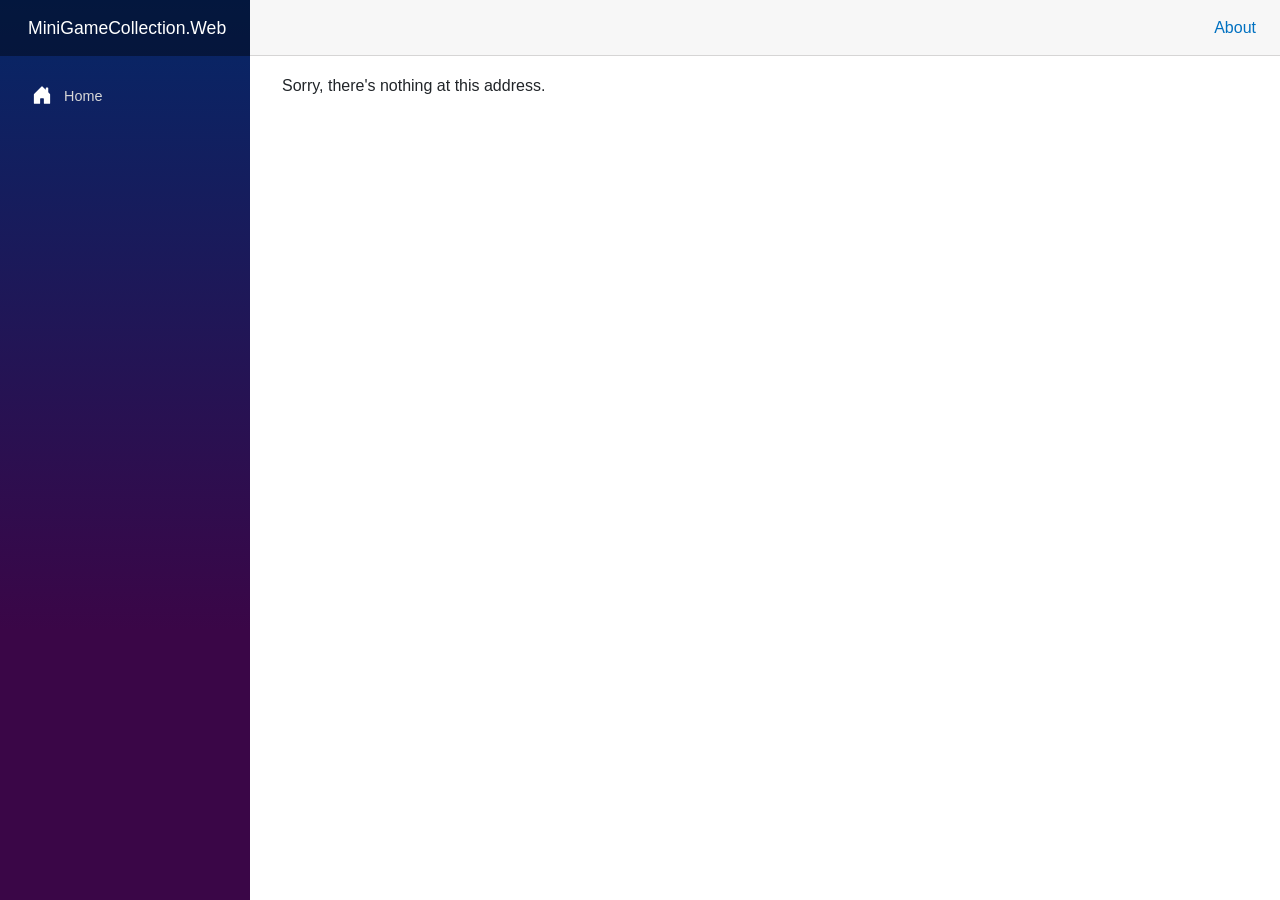
<file: index.html>
<!DOCTYPE html>
<html lang="en">

<head>
    <meta charset="utf-8" />
    <meta name="viewport" content="width=device-width, initial-scale=1.0" />
    <title>MiniGameCollection.Web</title>
    <base href="/" />
    <link rel="stylesheet" href="css/bootstrap/bootstrap.min.css" />
    <link rel="stylesheet" href="css/app.css" />
    <link rel="stylesheet" href="css/game-grid.css" />
    <link rel="stylesheet" href="css/games.css" />
    <link rel="icon" type="image/png" href="favicon.png" />
    <link href="MiniGameCollection.Web.styles.css" rel="stylesheet" />
</head>

<body>
    <div id="app">
        <svg class="loading-progress">
            <circle r="40%" cx="50%" cy="50%" />
            <circle r="40%" cx="50%" cy="50%" />
        </svg>
        <div class="loading-progress-text"></div>
    </div>

    <div id="blazor-error-ui">
        An unhandled error has occurred.
        <a href="" class="reload">Reload</a>
        <a class="dismiss">🗙</a>
    </div>
    <script src="_framework/blazor.webassembly.js"></script>
    <script>
        // Handle SPA redirect from 404.html
        const redirectPath = sessionStorage.getItem('blazor-spa-redirect');
        if (redirectPath) {
            sessionStorage.removeItem('blazor-spa-redirect');
            // Navigate to the correct route after Blazor loads
            window.addEventListener('load', function() {
                history.replaceState(null, '', redirectPath);
            });
        }
    </script>
</body>

</html>
</file>
<file: css/app.css>
html, body {
    font-family: 'Helvetica Neue', Helvetica, Arial, sans-serif;
}

h1:focus {
    outline: none;
}

/* Game Grid Styles */
.game-grid {
    display: grid;
    grid-template-columns: repeat(auto-fill, minmax(250px, 1fr));
    gap: 1.5rem;
    padding: 1rem;
    max-width: 1200px;
    margin: 0 auto;
}

.game-card {
    background: linear-gradient(135deg, #667eea 0%, #764ba2 100%);
    border-radius: 12px;
    padding: 1.5rem;
    cursor: pointer;
    transition: transform 0.2s, box-shadow 0.2s;
    color: white;
    text-align: center;
}

.game-card:hover {
    transform: translateY(-4px);
    box-shadow: 0 8px 24px rgba(0, 0, 0, 0.2);
}

.game-card-icon {
    font-size: 3rem;
    margin-bottom: 0.5rem;
}

.game-card h3 {
    margin: 0.5rem 0;
    font-size: 1.25rem;
}

.game-card p {
    margin: 0;
    font-size: 0.9rem;
    opacity: 0.9;
}

@media (max-width: 768px) {
    .game-grid {
        grid-template-columns: repeat(auto-fill, minmax(150px, 1fr));
        gap: 1rem;
    }
    
    .game-card-icon {
        font-size: 2rem;
    }
    
    .game-card h3 {
        font-size: 1rem;
    }
    
    .game-card p {
        font-size: 0.8rem;
    }
}

a, .btn-link {
    color: #0071c1;
}

.btn-primary {
    color: #fff;
    background-color: #1b6ec2;
    border-color: #1861ac;
}

.btn:focus, .btn:active:focus, .btn-link.nav-link:focus, .form-control:focus, .form-check-input:focus {
  box-shadow: 0 0 0 0.1rem white, 0 0 0 0.25rem #258cfb;
}

.content {
    padding-top: 1.1rem;
}

.valid.modified:not([type=checkbox]) {
    outline: 1px solid #26b050;
}

.invalid {
    outline: 1px solid red;
}

.validation-message {
    color: red;
}

#blazor-error-ui {
    background: lightyellow;
    bottom: 0;
    box-shadow: 0 -1px 2px rgba(0, 0, 0, 0.2);
    display: none;
    left: 0;
    padding: 0.6rem 1.25rem 0.7rem 1.25rem;
    position: fixed;
    width: 100%;
    z-index: 1000;
}

    #blazor-error-ui .dismiss {
        cursor: pointer;
        position: absolute;
        right: 0.75rem;
        top: 0.5rem;
    }

.blazor-error-boundary {
    background: url([data-uri]) no-repeat 1rem/1.8rem, #b32121;
    padding: 1rem 1rem 1rem 3.7rem;
    color: white;
}

    .blazor-error-boundary::after {
        content: "An error has occurred."
    }

.loading-progress {
    position: relative;
    display: block;
    width: 8rem;
    height: 8rem;
    margin: 20vh auto 1rem auto;
}

    .loading-progress circle {
        fill: none;
        stroke: #e0e0e0;
        stroke-width: 0.6rem;
        transform-origin: 50% 50%;
        transform: rotate(-90deg);
    }

        .loading-progress circle:last-child {
            stroke: #1b6ec2;
            stroke-dasharray: calc(3.141 * var(--blazor-load-percentage, 0%) * 0.8), 500%;
            transition: stroke-dasharray 0.05s ease-in-out;
        }

.loading-progress-text {
    position: absolute;
    text-align: center;
    font-weight: bold;
    inset: calc(20vh + 3.25rem) 0 auto 0.2rem;
}

    .loading-progress-text:after {
        content: var(--blazor-load-percentage-text, "Loading");
    }

code {
    color: #c02d76;
}
</file>
<file: css/game-grid.css>
/* Game Grid - FHD 기준, HD 최소 */
.game-grid {
    display: grid;
    grid-template-columns: repeat(auto-fit, minmax(320px, 1fr));
    gap: 2rem;
    padding: 2rem;
    max-width: 1400px;
    margin: 0 auto;
    min-height: calc(100vh - 200px);
    align-content: start;
}

.game-card {
    background: linear-gradient(135deg, #667eea 0%, #764ba2 100%);
    border-radius: 16px;
    padding: 2.5rem;
    cursor: pointer;
    transition: transform 0.2s, box-shadow 0.2s;
    color: white;
    text-align: center;
    min-height: 220px;
    display: flex;
    flex-direction: column;
    justify-content: center;
    align-items: center;
}

.game-card:hover {
    transform: translateY(-8px);
    box-shadow: 0 12px 32px rgba(0, 0, 0, 0.25);
}

.game-card-icon {
    font-size: 5rem;
    margin-bottom: 1rem;
}

.game-card h3 {
    margin: 0.75rem 0;
    font-size: 1.75rem;
    font-weight: 600;
}

.game-card p {
    margin: 0;
    font-size: 1.1rem;
    opacity: 0.9;
    line-height: 1.5;
}

/* HD 최소 크기 */
@media (max-width: 1280px) {
    .game-grid {
        grid-template-columns: repeat(auto-fit, minmax(280px, 1fr));
        gap: 1.5rem;
        padding: 1.5rem;
    }
    
    .game-card-icon {
        font-size: 4rem;
    }
    
    .game-card h3 {
        font-size: 1.5rem;
    }
    
    .game-card p {
        font-size: 1rem;
    }
}

/* 모바일 */
@media (max-width: 768px) {
    .game-grid {
        grid-template-columns: 1fr;
        gap: 1rem;
        padding: 1rem;
    }
    
    .game-card {
        min-height: 180px;
        padding: 1.5rem;
    }
    
    .game-card-icon {
        font-size: 3rem;
    }
}
</file>
<file: css/games.css>
/* ========================================
   Mini Game Collection - Game Styles
   ======================================== */

/* Game Container */
.game-container {
    max-width: 1400px;
    margin: 0 auto;
    padding: 2rem;
    min-height: calc(100vh - 150px);
}

.game-info {
    display: flex;
    gap: 2rem;
    justify-content: center;
    margin-bottom: 1.5rem;
    font-size: 1.25rem;
    font-weight: 600;
    align-items: center;
    flex-wrap: wrap;
    width: fit-content;
    max-width: 100%;
    margin-left: auto;
    margin-right: auto;
}

.game-info > span {
    min-width: 80px;
    text-align: center;
}

.game-info .hint {
    font-size: 0.85rem;
    font-weight: 400;
    color: #888;
}

.game-controls {
    display: flex;
    gap: 0.75rem;
    justify-content: center;
    margin-top: 1.5rem;
}

.game-controls .btn {
    padding: 0.875rem 2rem;
    font-size: 1.1rem;
    font-weight: 600;
    border-radius: 8px;
}

.game-message {
    text-align: center;
    margin-top: 1.5rem;
    padding: 1rem;
    background: #f0f0f0;
    border-radius: 12px;
    font-weight: bold;
    font-size: 1.1rem;
}

/* ========================================
   Pattern Memory Styles
   ======================================== */
.pattern-grid {
    display: grid;
    grid-template-columns: repeat(3, 1fr);
    grid-template-rows: repeat(3, 1fr);
    gap: 1.5rem;
    max-width: 480px;
    margin: 2.5rem auto;
    aspect-ratio: 1 / 1;
}

.pattern-tile {
    width: 100%;
    aspect-ratio: 1 / 1;
    border: 4px solid #667eea;
    border-radius: 12px;
    background: white;
    cursor: pointer;
    transition: all 0.3s ease;
    box-shadow: 0 4px 8px rgba(0, 0, 0, 0.1);
}

.pattern-tile:hover:not(:disabled) {
    background: #f0f4ff;
    transform: scale(1.05);
    box-shadow: 0 8px 16px rgba(0, 0, 0, 0.15);
}

.pattern-tile.highlighted {
    background: linear-gradient(135deg, #667eea 0%, #764ba2 100%);
    border-color: #764ba2;
    box-shadow: 0 0 20px rgba(102, 126, 234, 0.5);
}

.pattern-tile:disabled {
    cursor: not-allowed;
    opacity: 0.6;
}

/* ========================================
   Sudoku Styles - Compact (0.5x)
   ======================================== */
.sudoku-board {
    display: flex;
    flex-direction: column;
    align-items: center;
    gap: 0;
    margin: 1.5rem auto;
    max-width: 550px;
    border: 4px solid #333;
    background: white;
    box-shadow: 0 4px 16px rgba(0, 0, 0, 0.2);
}

.sudoku-row {
    display: flex;
}

.sudoku-cell {
    width: 60px;
    height: 60px;
    display: flex;
    align-items: center;
    justify-content: center;
    border: 1px solid #ddd;
    cursor: pointer;
    font-size: 2rem;
    font-weight: 700;
    transition: background 0.2s;
    position: relative;
}

.sudoku-cell:hover:not(.fixed) {
    background: #f0f4ff;
}

.sudoku-cell.fixed {
    background: #f9f9f9;
    color: #333;
    cursor: default;
}

.sudoku-cell:not(.fixed) {
    background: #fff;
    color: #667eea;
}

.sudoku-cell.selected {
    background: #ffe066 !important;
}

.sudoku-cell.border-bottom {
    border-bottom: 3px solid #333;
}

.sudoku-cell.border-right {
    border-right: 3px solid #333;
}

/* Notes grid inside cell */
.notes-grid {
    display: grid;
    grid-template-columns: repeat(3, 1fr);
    grid-template-rows: repeat(3, 1fr);
    width: 100%;
    height: 100%;
    position: absolute;
    top: 0;
    left: 0;
    padding: 2px;
    box-sizing: border-box;
}

.note-num {
    display: flex;
    align-items: center;
    justify-content: center;
    font-size: 0.75rem;
    font-weight: 600;
    color: #999;
    visibility: hidden;
}

.note-num.visible {
    visibility: visible;
    color: #667eea;
}

.number-pad {
    display: flex;
    gap: 0.5rem;
    justify-content: center;
    flex-wrap: wrap;
    max-width: 450px;
    margin: 1rem auto;
}

.number-btn {
    width: 40px;
    height: 40px;
    font-size: 1.1rem;
    font-weight: 700;
    border: 2px solid #ccc;
    border-radius: 6px;
    background: white;
    cursor: pointer;
    transition: all 0.2s;
}

.number-btn:hover {
    background: #f0f4ff;
    border-color: #667eea;
    transform: translateY(-2px);
    box-shadow: 0 2px 8px rgba(0, 0, 0, 0.15);
}

.number-btn-clear {
    background: #fff3cd;
    border-color: #ffc107;
    width: 60px;
}

.number-btn-clear:hover {
    background: #ffe066;
}

/* Mode Toggle */
.mode-toggle {
    display: flex;
    justify-content: center;
    margin: 1rem auto;
}

.mode-btn {
    padding: 0.5rem 1.5rem;
    font-size: 0.85rem;
    font-weight: 700;
    border: 2px solid #ccc;
    border-radius: 6px;
    background: white;
    cursor: pointer;
    transition: all 0.2s;
}

.mode-btn:hover {
    border-color: #667eea;
}

.mode-btn.active {
    background: linear-gradient(135deg, #667eea 0%, #764ba2 100%);
    color: white;
    border-color: #764ba2;
}

.mode-indicator {
    font-size: 0.75rem;
    padding: 0.25rem 0.6rem;
    border-radius: 4px;
    background: #e8f5e9;
    color: #2e7d32;
    font-weight: 600;
}

.mode-indicator.note-mode {
    background: #fff3e0;
    color: #e65100;
}

/* Difficulty Selector */
.difficulty-selector {
    display: flex;
    gap: 0.5rem;
    justify-content: center;
    align-items: center;
    margin: 1rem auto;
    flex-wrap: wrap;
}

.difficulty-selector span {
    font-weight: 600;
    font-size: 1rem;
    margin-right: 0.5rem;
}

.diff-btn {
    padding: 0.5rem 1.25rem;
    border: 2px solid #ccc;
    border-radius: 8px;
    background: white;
    cursor: pointer;
    font-size: 0.9rem;
    font-weight: 600;
    transition: all 0.2s;
}

.diff-btn:hover {
    border-color: #667eea;
    background: #f0f4ff;
}

.diff-btn.active {
    background: linear-gradient(135deg, #667eea 0%, #764ba2 100%);
    color: white;
    border-color: #764ba2;
}

.diff-btn[data-value="1"].active { background: linear-gradient(135deg, #4CAF50, #66BB6A); border-color: #4CAF50; }
.diff-btn[data-value="2"].active { background: linear-gradient(135deg, #FF9800, #FFB74D); border-color: #FF9800; }
.diff-btn[data-value="3"].active { background: linear-gradient(135deg, #F44336, #EF5350); border-color: #F44336; }
.diff-btn[data-value="4"].active { background: linear-gradient(135deg, #9C27B0, #BA68C8); border-color: #9C27B0; }

/* ========================================
   Minesweeper Styles
   ======================================== */
.minesweeper-scroll-wrapper {
    max-height: 70vh;
    overflow: auto;
    display: flex;
    justify-content: center;
    margin: 1rem auto;
    border: 4px solid #888;
    background: #ccc;
    padding: 4px;
}

.minesweeper-board {
    display: flex;
    flex-direction: column;
    align-items: center;
}

.minesweeper-row {
    display: flex;
}

.minesweeper-cell {
    width: 40px;
    height: 40px;
    border: 3px outset #fff;
    display: flex;
    align-items: center;
    justify-content: center;
    cursor: pointer;
    font-size: 1.25rem;
    font-weight: 700;
    background: #ccc;
    transition: all 0.1s;
}

.minesweeper-cell:hover:not(.revealed) {
    background: #ddd;
}

.minesweeper-cell.revealed {
    border: 1px solid #888;
    background: #ddd;
    cursor: default;
}

.minesweeper-cell.flagged {
    background: #ccc;
}

.minesweeper-cell.clicked {
    animation: cellClick 0.15s ease-out;
}

.minesweeper-cell.mine-revealed {
    background: #ff4444 !important;
    border-color: #cc0000;
}

@keyframes cellClick {
    0% { transform: scale(1); }
    50% { transform: scale(0.9); background: #bbb; }
    100% { transform: scale(1); }
}

.game-message.game-over {
    background: #ffe0e0;
    color: #cc0000;
    font-size: 1.5rem;
    animation: shake 0.5s ease-out;
}

@keyframes shake {
    0%, 100% { transform: translateX(0); }
    25% { transform: translateX(-5px); }
    75% { transform: translateX(5px); }
}

.count-1 { color: #0000ff; }
.count-2 { color: #008000; }
.count-3 { color: #ff0000; }
.count-4 { color: #000080; }
.count-5 { color: #800000; }
.count-6 { color: #008080; }
.count-7 { color: #000000; }
.count-8 { color: #808080; }

/* ========================================
   Gomoku Styles
   ======================================== */
.gomoku-board {
    display: flex;
    flex-direction: column;
    align-items: center;
    margin: 1.5rem auto;
    background: linear-gradient(135deg, #dcb35c 0%, #c9a24d 100%);
    padding: 20px;
    border-radius: 8px;
    box-shadow: 0 4px 12px rgba(0, 0, 0, 0.3);
    width: fit-content;
    min-width: fit-content;
}

.gomoku-row {
    display: flex;
}

.gomoku-cell {
    width: 36px;
    height: 36px;
    display: flex;
    align-items: center;
    justify-content: center;
    cursor: pointer;
    position: relative;
    flex-shrink: 0;
}

/* Grid lines - centered on cell borders */
.gomoku-cell::before {
    content: '';
    position: absolute;
    width: 100%;
    height: 1px;
    background: rgba(0, 0, 0, 0.5);
    top: 50%;
    left: 0;
}

.gomoku-cell::after {
    content: '';
    position: absolute;
    height: 100%;
    width: 1px;
    background: rgba(0, 0, 0, 0.5);
    left: 50%;
    top: 0;
}

/* Edge cells - hide outer grid lines */
.gomoku-row:first-child .gomoku-cell::after {
    top: 50%;
    height: 50%;
}

.gomoku-row:last-child .gomoku-cell::after {
    height: 50%;
}

.gomoku-cell:first-child::before {
    left: 50%;
    width: 50%;
}

.gomoku-cell:last-child::before {
    width: 50%;
}

.stone {
    width: 30px;
    height: 30px;
    border-radius: 50%;
    z-index: 1;
    box-shadow: 2px 2px 4px rgba(0, 0, 0, 0.4);
    transition: transform 0.1s ease;
}

.stone:hover {
    transform: scale(1.05);
}

.stone-black {
    background: radial-gradient(circle at 30% 30%, #666, #000);
}

.stone-white {
    background: radial-gradient(circle at 30% 30%, #fff, #ccc);
    border: 1px solid #999;
}

.gomoku-cell.last-move {
    background: rgba(0, 255, 0, 0.3);
}

.gomoku-cell.last-move .stone {
    box-shadow: 0 0 8px rgba(0, 255, 0, 0.8);
}

/* Winner message for Gomoku */
.game-message.winner {
    background: linear-gradient(135deg, #667eea 0%, #764ba2 100%);
    color: white;
    font-size: 1.5rem;
    font-weight: 700;
    padding: 1.5rem;
    border-radius: 12px;
    text-align: center;
    margin: 1rem auto;
    max-width: 300px;
    animation: winnerPulse 1s ease-in-out infinite;
}

@keyframes winnerPulse {
    0%, 100% { transform: scale(1); }
    50% { transform: scale(1.02); }
}

/* AI Status */
.ai-status {
    color: #f0a000;
    font-weight: 600;
    animation: pulse 1s ease-in-out infinite;
}

@keyframes pulse {
    0%, 100% { opacity: 1; }
    50% { opacity: 0.5; }
}

/* Mode selector */
.mode-selector {
    display: flex;
    gap: 0.75rem;
    justify-content: center;
    align-items: center;
    margin: 1rem auto;
    flex-wrap: wrap;
}

.mode-selector span {
    font-weight: 600;
    color: #555;
}

.mode-btn {
    padding: 0.5rem 1.25rem;
    border: 2px solid #ccc;
    border-radius: 8px;
    background: white;
    cursor: pointer;
    font-size: 0.9rem;
    font-weight: 600;
    transition: all 0.2s;
}

.mode-btn:hover {
    border-color: #667eea;
    background: #f0f4ff;
}

.mode-btn.active {
    background: linear-gradient(135deg, #667eea 0%, #764ba2 100%);
    color: white;
    border-color: #764ba2;
}

/* ========================================
   Chess Styles
   ======================================== */
.chess-board {
    display: flex;
    flex-direction: column;
    align-items: center;
    margin: 1.5rem auto;
    border: 4px solid #8b4513;
    border-radius: 4px;
    box-shadow: 0 4px 12px rgba(0, 0, 0, 0.3);
}

.chess-row {
    display: flex;
}

.chess-cell {
    width: 60px;
    height: 60px;
    display: flex;
    align-items: center;
    justify-content: center;
    cursor: pointer;
    font-size: 2.5rem;
    transition: background 0.2s;
}

.chess-cell:hover {
    box-shadow: inset 0 0 0 3px rgba(102, 126, 234, 0.5);
}

.chess-cell.light {
    background: #f0d9b5;
}

.chess-cell.dark {
    background: #b58863;
}

.chess-cell.selected {
    background: #7fc97f !important;
}

.chess-cell.last-move {
    background: #aaa23a !important;
}

.chess-cell.valid-move {
    position: relative;
}

.chess-cell.valid-move::before {
    content: '';
    position: absolute;
    width: 30%;
    height: 30%;
    background: rgba(102, 126, 234, 0.5);
    border-radius: 50%;
    top: 50%;
    left: 50%;
    transform: translate(-50%, -50%);
    z-index: 1;
}

.valid-move-dot {
    width: 30%;
    height: 30%;
    background: rgba(102, 126, 234, 0.5);
    border-radius: 50%;
}

.game-message.draw {
    background: #f0f0f0;
    color: #666;
    font-size: 1.5rem;
    font-weight: 700;
    padding: 1.5rem;
    border-radius: 12px;
    text-align: center;
    margin: 1rem auto;
    max-width: 300px;
}

.chess-piece {
    user-select: none;
    filter: drop-shadow(1px 1px 1px rgba(0, 0, 0, 0.3));
}

/* ========================================
   Tetris Styles
   ======================================== */
.tetris-layout {
    display: grid;
    grid-template-columns: 300px 180px;
    gap: 2rem;
    justify-content: center;
    align-items: start;
    margin: 1.5rem auto;
    width: fit-content;
}

.tetris-board {
    display: grid;
    grid-template-rows: repeat(20, 1fr);
    grid-template-columns: repeat(10, 1fr);
    border: 4px solid #333;
    background: #0a0a0a;
    width: 300px;
    height: 600px;
    box-shadow: 0 8px 24px rgba(0, 0, 0, 0.6), inset 0 0 60px rgba(0, 0, 0, 0.3);
    box-sizing: border-box;
}

.tetris-row {
    display: contents;
}

.tetris-cell {
    border: 1px solid rgba(40, 40, 40, 0.2);
    box-sizing: border-box;
}

/* Empty cells - grid pattern */
.tetris-cell.empty {
    border: 1px solid rgba(40, 40, 40, 0.25);
}

/* Current piece colors - no border by default */
.piece-1 { background: #00f0f0; }
.piece-2 { background: #f0f000; }
.piece-3 { background: #a000f0; }
.piece-4 { background: #00f000; }
.piece-5 { background: #f00000; }
.piece-6 { background: #0000f0; }
.piece-7 { background: #f0a000; }

/* Edge borders for current piece */
.piece-1.edge-left { border-left: 2px solid #00a0a0; }
.piece-1.edge-right { border-right: 2px solid #00a0a0; }
.piece-1.edge-top { border-top: 2px solid #00a0a0; }
.piece-1.edge-bottom { border-bottom: 2px solid #00a0a0; }

.piece-2.edge-left { border-left: 2px solid #a0a000; }
.piece-2.edge-right { border-right: 2px solid #a0a000; }
.piece-2.edge-top { border-top: 2px solid #a0a000; }
.piece-2.edge-bottom { border-bottom: 2px solid #a0a000; }

.piece-3.edge-left { border-left: 2px solid #6000a0; }
.piece-3.edge-right { border-right: 2px solid #6000a0; }
.piece-3.edge-top { border-top: 2px solid #6000a0; }
.piece-3.edge-bottom { border-bottom: 2px solid #6000a0; }

.piece-4.edge-left { border-left: 2px solid #00a000; }
.piece-4.edge-right { border-right: 2px solid #00a000; }
.piece-4.edge-top { border-top: 2px solid #00a000; }
.piece-4.edge-bottom { border-bottom: 2px solid #00a000; }

.piece-5.edge-left { border-left: 2px solid #a00000; }
.piece-5.edge-right { border-right: 2px solid #a00000; }
.piece-5.edge-top { border-top: 2px solid #a00000; }
.piece-5.edge-bottom { border-bottom: 2px solid #a00000; }

.piece-6.edge-left { border-left: 2px solid #0000a0; }
.piece-6.edge-right { border-right: 2px solid #0000a0; }
.piece-6.edge-top { border-top: 2px solid #0000a0; }
.piece-6.edge-bottom { border-bottom: 2px solid #0000a0; }

.piece-7.edge-left { border-left: 2px solid #a06000; }
.piece-7.edge-right { border-right: 2px solid #a06000; }
.piece-7.edge-top { border-top: 2px solid #a06000; }
.piece-7.edge-bottom { border-bottom: 2px solid #a06000; }

/* Current piece glow effect */
.current-piece {
    box-shadow: 0 0 6px rgba(255, 255, 255, 0.3);
}
.ghost-piece {
    background: rgba(100, 100, 100, 0.15) !important;
}
.ghost-piece.ghost-edge-left { border-left: 2px solid rgba(100, 100, 100, 0.3); }
.ghost-piece.ghost-edge-right { border-right: 2px solid rgba(100, 100, 100, 0.3); }
.ghost-piece.ghost-edge-top { border-top: 2px solid rgba(100, 100, 100, 0.3); }
.ghost-piece.ghost-edge-bottom { border-bottom: 2px solid rgba(100, 100, 100, 0.3); }

/* Locked pieces - subtle inner glow instead of border */
.locked.piece-1 { box-shadow: inset 0 0 0 1px rgba(0, 160, 160, 0.4); }
.locked.piece-2 { box-shadow: inset 0 0 0 1px rgba(160, 160, 0, 0.4); }
.locked.piece-3 { box-shadow: inset 0 0 0 1px rgba(96, 0, 160, 0.4); }
.locked.piece-4 { box-shadow: inset 0 0 0 1px rgba(0, 160, 0, 0.4); }
.locked.piece-5 { box-shadow: inset 0 0 0 1px rgba(160, 0, 0, 0.4); }
.locked.piece-6 { box-shadow: inset 0 0 0 1px rgba(0, 0, 160, 0.4); }
.locked.piece-7 { box-shadow: inset 0 0 0 1px rgba(160, 96, 0, 0.4); }

.mini-board {
    display: flex;
    flex-direction: column;
    align-items: center;
    gap: 2px;
}

.mini-row {
    display: flex;
    gap: 2px;
}

.mini-cell {
    width: 20px;
    height: 20px;
    border: 1px solid #444;
}

.mini-cell.piece-1 { background: #00f0f0; border: 1px solid #00a0a0; }
.mini-cell.piece-2 { background: #f0f000; border: 1px solid #a0a000; }
.mini-cell.piece-3 { background: #a000f0; border: 1px solid #6000a0; }
.mini-cell.piece-4 { background: #00f000; border: 1px solid #00a000; }
.mini-cell.piece-5 { background: #f00000; border: 1px solid #a00000; }
.mini-cell.piece-6 { background: #0000f0; border: 1px solid #0000a0; }
.mini-cell.piece-7 { background: #f0a000; border: 1px solid #a06000; }

.tetris-sidebar {
    display: flex;
    flex-direction: column;
    gap: 1.5rem;
    width: 180px;
    min-width: 180px;
}

.next-piece {
    border: 3px solid #444;
    padding: 1rem;
    background: #0a0a0a;
    border-radius: 8px;
    box-shadow: 0 4px 12px rgba(0, 0, 0, 0.4);
    height: 170px;
    box-sizing: border-box;
}

.next-piece h3 {
    margin: 0 0 0.5rem 0;
    color: #aaa;
    font-size: 1rem;
    text-align: center;
}

.next-piece-display {
    width: 120px;
    height: 120px;
    background: #151515;
    display: flex;
    align-items: center;
    justify-content: center;
    border-radius: 4px;
    margin: 0 auto;
}

.tetris-stats {
    background: #0a0a0a;
    border: 3px solid #444;
    padding: 0.5rem 0.75rem;
    border-radius: 8px;
    box-shadow: 0 4px 12px rgba(0, 0, 0, 0.4);
    height: 100px;
    box-sizing: border-box;
    display: grid;
    grid-template-rows: repeat(3, 1fr);
    align-items: center;
}

.stat-row {
    display: flex;
    justify-content: space-between;
    align-items: center;
    width: 100%;
}

.stat-label {
    color: #888;
    font-size: 0.8rem;
    font-weight: 500;
}

.stat-value {
    color: #fff;
    font-size: 1.1rem;
    font-weight: 700;
    min-width: 60px;
    text-align: right;
}

.mobile-controls {
    display: none;
}

/* ========================================
   Responsive - HD
   ======================================== */
@media (max-width: 1280px) {
    .game-container {
        padding: 1.5rem;
    }
    
    .pattern-grid {
        max-width: 360px;
        gap: 1rem;
        margin: 2rem auto;
    }
    
    .sudoku-cell {
        width: 50px;
        height: 50px;
        font-size: 1.6rem;
    }
    
    .note-num {
        font-size: 0.65rem;
    }
    
    .chess-cell {
        width: 50px;
        height: 50px;
        font-size: 2rem;
    }
    
    .gomoku-cell {
        width: 30px;
        height: 30px;
        flex-shrink: 0;
    }
    
    .stone {
        width: 24px;
        height: 24px;
    }
    
    .gomoku-board {
        padding: 15px;
    }
    
    .minesweeper-cell {
        width: 35px;
        height: 35px;
    }
    
    .tetris-board {
        width: 250px;
        height: 500px;
    }
    
    .tetris-layout {
        grid-template-columns: 250px 150px;
        gap: 1.5rem;
    }
    
    .tetris-sidebar {
        width: 150px;
        min-width: 150px;
    }
    
    .tetris-sidebar .next-piece {
        height: 150px;
    }
    
    .tetris-sidebar .next-piece-display {
        width: 100px;
        height: 100px;
    }
    
    .tetris-sidebar .game-info {
        height: 100px;
    }
    
    .tetris-stats {
        height: 85px;
        padding: 0.4rem 0.5rem;
    }
    
    .stat-label {
        font-size: 0.7rem;
    }
    
    .stat-value {
        font-size: 0.95rem;
        min-width: 50px;
    }
    
    .mini-cell {
        width: 16px;
        height: 16px;
    }
    
    .game-info {
        font-size: 1.1rem;
    }
}

/* ========================================
   Responsive - Mobile
   ======================================== */
@media (max-width: 768px) {
    .pattern-grid {
        max-width: 300px;
        gap: 0.75rem;
    }
    
    .sudoku-cell {
        width: 36px;
        height: 36px;
        font-size: 1.2rem;
    }
    
    .note-num {
        font-size: 0.5rem;
    }
    
    .chess-cell {
        width: 40px;
        height: 40px;
        font-size: 1.5rem;
    }
    
    .gomoku-cell {
        width: 25px;
        height: 25px;
        flex-shrink: 0;
    }
    
    .stone {
        width: 20px;
        height: 20px;
    }
    
    .gomoku-board {
        padding: 10px;
    }
    
    .minesweeper-cell {
        width: 28px;
        height: 28px;
        font-size: 1rem;
    }
    
    .tetris-board {
        width: 200px;
        height: 400px;
    }
    
    .tetris-layout {
        grid-template-columns: 200px 130px;
        gap: 1rem;
        justify-items: center;
    }
    
    .tetris-sidebar {
        width: 130px;
        min-width: 130px;
        flex-direction: column;
    }
    
    .tetris-sidebar .next-piece {
        height: 130px;
        padding: 0.75rem;
    }
    
    .tetris-sidebar .next-piece-display {
        width: 80px;
        height: 80px;
    }
    
    .tetris-sidebar .game-info {
        height: 90px;
        padding: 0.75rem;
    }
    
    .tetris-stats {
        height: 80px;
        padding: 0.3rem 0.5rem;
    }
    
    .stat-row {
        gap: 0.25rem;
    }
    
    .stat-label {
        font-size: 0.65rem;
    }
    
    .stat-value {
        font-size: 0.8rem;
        min-width: 40px;
    }
    
    .mini-cell {
        width: 12px;
        height: 12px;
    }
    
    .mobile-controls {
        display: flex;
        gap: 0.5rem;
        justify-content: center;
        margin-top: 1rem;
    }
    
    .mobile-btn {
        width: 60px;
        height: 60px;
        font-size: 1.5rem;
        border: none;
        border-radius: 12px;
        background: linear-gradient(135deg, #667eea 0%, #764ba2 100%);
        color: white;
        cursor: pointer;
        box-shadow: 0 4px 8px rgba(0, 0, 0, 0.2);
    }
    
    .mobile-btn:active {
        transform: scale(0.95);
    }
}
</file>
<file: MiniGameCollection.Web.styles.css>
/* /Layout/MainLayout.razor.rz.scp.css */
.page[b-i8i1gsc7hz] {
    position: relative;
    display: flex;
    flex-direction: column;
}

main[b-i8i1gsc7hz] {
    flex: 1;
}

.sidebar[b-i8i1gsc7hz] {
    background-image: linear-gradient(180deg, rgb(5, 39, 103) 0%, #3a0647 70%);
}

.top-row[b-i8i1gsc7hz] {
    background-color: #f7f7f7;
    border-bottom: 1px solid #d6d5d5;
    justify-content: flex-end;
    height: 3.5rem;
    display: flex;
    align-items: center;
}

    .top-row[b-i8i1gsc7hz]  a, .top-row[b-i8i1gsc7hz]  .btn-link {
        white-space: nowrap;
        margin-left: 1.5rem;
        text-decoration: none;
    }

    .top-row[b-i8i1gsc7hz]  a:hover, .top-row[b-i8i1gsc7hz]  .btn-link:hover {
        text-decoration: underline;
    }

    .top-row[b-i8i1gsc7hz]  a:first-child {
        overflow: hidden;
        text-overflow: ellipsis;
    }

@media (max-width: 640.98px) {
    .top-row[b-i8i1gsc7hz] {
        justify-content: space-between;
    }

    .top-row[b-i8i1gsc7hz]  a, .top-row[b-i8i1gsc7hz]  .btn-link {
        margin-left: 0;
    }
}

@media (min-width: 641px) {
    .page[b-i8i1gsc7hz] {
        flex-direction: row;
    }

    .sidebar[b-i8i1gsc7hz] {
        width: 250px;
        height: 100vh;
        position: sticky;
        top: 0;
    }

    .top-row[b-i8i1gsc7hz] {
        position: sticky;
        top: 0;
        z-index: 1;
    }

    .top-row.auth[b-i8i1gsc7hz]  a:first-child {
        flex: 1;
        text-align: right;
        width: 0;
    }

    .top-row[b-i8i1gsc7hz], article[b-i8i1gsc7hz] {
        padding-left: 2rem !important;
        padding-right: 1.5rem !important;
    }
}
/* /Layout/NavMenu.razor.rz.scp.css */
.navbar-toggler[b-j0ymh97v2n] {
    background-color: rgba(255, 255, 255, 0.1);
}

.top-row[b-j0ymh97v2n] {
    height: 3.5rem;
    background-color: rgba(0,0,0,0.4);
}

.navbar-brand[b-j0ymh97v2n] {
    font-size: 1.1rem;
}

.bi[b-j0ymh97v2n] {
    display: inline-block;
    position: relative;
    width: 1.25rem;
    height: 1.25rem;
    margin-right: 0.75rem;
    top: -1px;
    background-size: cover;
}

.bi-house-door-fill-nav-menu[b-j0ymh97v2n] {
    background-image: url("data:image/svg+xml,%3Csvg xmlns='http://www.w3.org/2000/svg' width='16' height='16' fill='white' class='bi bi-house-door-fill' viewBox='0 0 16 16'%3E%3Cpath d='M6.5 14.5v-3.505c0-.245.25-.495.5-.495h2c.25 0 .5.25.5.5v3.5a.5.5 0 0 0 .5.5h4a.5.5 0 0 0 .5-.5v-7a.5.5 0 0 0-.146-.354L13 5.793V2.5a.5.5 0 0 0-.5-.5h-1a.5.5 0 0 0-.5.5v1.293L8.354 1.146a.5.5 0 0 0-.708 0l-6 6A.5.5 0 0 0 1.5 7.5v7a.5.5 0 0 0 .5.5h4a.5.5 0 0 0 .5-.5Z'/%3E%3C/svg%3E");
}

.bi-plus-square-fill-nav-menu[b-j0ymh97v2n] {
    background-image: url("data:image/svg+xml,%3Csvg xmlns='http://www.w3.org/2000/svg' width='16' height='16' fill='white' class='bi bi-plus-square-fill' viewBox='0 0 16 16'%3E%3Cpath d='M2 0a2 2 0 0 0-2 2v12a2 2 0 0 0 2 2h12a2 2 0 0 0 2-2V2a2 2 0 0 0-2-2H2zm6.5 4.5v3h3a.5.5 0 0 1 0 1h-3v3a.5.5 0 0 1-1 0v-3h-3a.5.5 0 0 1 0-1h3v-3a.5.5 0 0 1 1 0z'/%3E%3C/svg%3E");
}

.bi-list-nested-nav-menu[b-j0ymh97v2n] {
    background-image: url("data:image/svg+xml,%3Csvg xmlns='http://www.w3.org/2000/svg' width='16' height='16' fill='white' class='bi bi-list-nested' viewBox='0 0 16 16'%3E%3Cpath fill-rule='evenodd' d='M4.5 11.5A.5.5 0 0 1 5 11h10a.5.5 0 0 1 0 1H5a.5.5 0 0 1-.5-.5zm-2-4A.5.5 0 0 1 3 7h10a.5.5 0 0 1 0 1H3a.5.5 0 0 1-.5-.5zm-2-4A.5.5 0 0 1 1 3h10a.5.5 0 0 1 0 1H1a.5.5 0 0 1-.5-.5z'/%3E%3C/svg%3E");
}

.nav-item[b-j0ymh97v2n] {
    font-size: 0.9rem;
    padding-bottom: 0.5rem;
}

    .nav-item:first-of-type[b-j0ymh97v2n] {
        padding-top: 1rem;
    }

    .nav-item:last-of-type[b-j0ymh97v2n] {
        padding-bottom: 1rem;
    }

    .nav-item[b-j0ymh97v2n]  a {
        color: #d7d7d7;
        border-radius: 4px;
        height: 3rem;
        display: flex;
        align-items: center;
        line-height: 3rem;
    }

.nav-item[b-j0ymh97v2n]  a.active {
    background-color: rgba(255,255,255,0.37);
    color: white;
}

.nav-item[b-j0ymh97v2n]  a:hover {
    background-color: rgba(255,255,255,0.1);
    color: white;
}

@media (min-width: 641px) {
    .navbar-toggler[b-j0ymh97v2n] {
        display: none;
    }

    .collapse[b-j0ymh97v2n] {
        /* Never collapse the sidebar for wide screens */
        display: block;
    }
    
    .nav-scrollable[b-j0ymh97v2n] {
        /* Allow sidebar to scroll for tall menus */
        height: calc(100vh - 3.5rem);
        overflow-y: auto;
    }
}
</file>
<file: wwwroot/wwwroot/css/app.css>
html, body {
    font-family: 'Helvetica Neue', Helvetica, Arial, sans-serif;
}

h1:focus {
    outline: none;
}

/* Game Grid Styles */
.game-grid {
    display: grid;
    grid-template-columns: repeat(auto-fill, minmax(250px, 1fr));
    gap: 1.5rem;
    padding: 1rem;
    max-width: 1200px;
    margin: 0 auto;
}

.game-card {
    background: linear-gradient(135deg, #667eea 0%, #764ba2 100%);
    border-radius: 12px;
    padding: 1.5rem;
    cursor: pointer;
    transition: transform 0.2s, box-shadow 0.2s;
    color: white;
    text-align: center;
}

.game-card:hover {
    transform: translateY(-4px);
    box-shadow: 0 8px 24px rgba(0, 0, 0, 0.2);
}

.game-card-icon {
    font-size: 3rem;
    margin-bottom: 0.5rem;
}

.game-card h3 {
    margin: 0.5rem 0;
    font-size: 1.25rem;
}

.game-card p {
    margin: 0;
    font-size: 0.9rem;
    opacity: 0.9;
}

@media (max-width: 768px) {
    .game-grid {
        grid-template-columns: repeat(auto-fill, minmax(150px, 1fr));
        gap: 1rem;
    }
    
    .game-card-icon {
        font-size: 2rem;
    }
    
    .game-card h3 {
        font-size: 1rem;
    }
    
    .game-card p {
        font-size: 0.8rem;
    }
}

a, .btn-link {
    color: #0071c1;
}

.btn-primary {
    color: #fff;
    background-color: #1b6ec2;
    border-color: #1861ac;
}

.btn:focus, .btn:active:focus, .btn-link.nav-link:focus, .form-control:focus, .form-check-input:focus {
  box-shadow: 0 0 0 0.1rem white, 0 0 0 0.25rem #258cfb;
}

.content {
    padding-top: 1.1rem;
}

.valid.modified:not([type=checkbox]) {
    outline: 1px solid #26b050;
}

.invalid {
    outline: 1px solid red;
}

.validation-message {
    color: red;
}

#blazor-error-ui {
    background: lightyellow;
    bottom: 0;
    box-shadow: 0 -1px 2px rgba(0, 0, 0, 0.2);
    display: none;
    left: 0;
    padding: 0.6rem 1.25rem 0.7rem 1.25rem;
    position: fixed;
    width: 100%;
    z-index: 1000;
}

    #blazor-error-ui .dismiss {
        cursor: pointer;
        position: absolute;
        right: 0.75rem;
        top: 0.5rem;
    }

.blazor-error-boundary {
    background: url([data-uri]) no-repeat 1rem/1.8rem, #b32121;
    padding: 1rem 1rem 1rem 3.7rem;
    color: white;
}

    .blazor-error-boundary::after {
        content: "An error has occurred."
    }

.loading-progress {
    position: relative;
    display: block;
    width: 8rem;
    height: 8rem;
    margin: 20vh auto 1rem auto;
}

    .loading-progress circle {
        fill: none;
        stroke: #e0e0e0;
        stroke-width: 0.6rem;
        transform-origin: 50% 50%;
        transform: rotate(-90deg);
    }

        .loading-progress circle:last-child {
            stroke: #1b6ec2;
            stroke-dasharray: calc(3.141 * var(--blazor-load-percentage, 0%) * 0.8), 500%;
            transition: stroke-dasharray 0.05s ease-in-out;
        }

.loading-progress-text {
    position: absolute;
    text-align: center;
    font-weight: bold;
    inset: calc(20vh + 3.25rem) 0 auto 0.2rem;
}

    .loading-progress-text:after {
        content: var(--blazor-load-percentage-text, "Loading");
    }

code {
    color: #c02d76;
}
</file>
<file: wwwroot/wwwroot/css/game-grid.css>
/* Game Grid - FHD 기준, HD 최소 */
.game-grid {
    display: grid;
    grid-template-columns: repeat(auto-fit, minmax(320px, 1fr));
    gap: 2rem;
    padding: 2rem;
    max-width: 1400px;
    margin: 0 auto;
    min-height: calc(100vh - 200px);
    align-content: start;
}

.game-card {
    background: linear-gradient(135deg, #667eea 0%, #764ba2 100%);
    border-radius: 16px;
    padding: 2.5rem;
    cursor: pointer;
    transition: transform 0.2s, box-shadow 0.2s;
    color: white;
    text-align: center;
    min-height: 220px;
    display: flex;
    flex-direction: column;
    justify-content: center;
    align-items: center;
}

.game-card:hover {
    transform: translateY(-8px);
    box-shadow: 0 12px 32px rgba(0, 0, 0, 0.25);
}

.game-card-icon {
    font-size: 5rem;
    margin-bottom: 1rem;
}

.game-card h3 {
    margin: 0.75rem 0;
    font-size: 1.75rem;
    font-weight: 600;
}

.game-card p {
    margin: 0;
    font-size: 1.1rem;
    opacity: 0.9;
    line-height: 1.5;
}

/* HD 최소 크기 */
@media (max-width: 1280px) {
    .game-grid {
        grid-template-columns: repeat(auto-fit, minmax(280px, 1fr));
        gap: 1.5rem;
        padding: 1.5rem;
    }
    
    .game-card-icon {
        font-size: 4rem;
    }
    
    .game-card h3 {
        font-size: 1.5rem;
    }
    
    .game-card p {
        font-size: 1rem;
    }
}

/* 모바일 */
@media (max-width: 768px) {
    .game-grid {
        grid-template-columns: 1fr;
        gap: 1rem;
        padding: 1rem;
    }
    
    .game-card {
        min-height: 180px;
        padding: 1.5rem;
    }
    
    .game-card-icon {
        font-size: 3rem;
    }
}
</file>
<file: wwwroot/wwwroot/css/games.css>
/* ========================================
   Mini Game Collection - Game Styles
   ======================================== */

/* Game Container */
.game-container {
    max-width: 1400px;
    margin: 0 auto;
    padding: 2rem;
    min-height: calc(100vh - 150px);
}

.game-info {
    display: flex;
    gap: 2rem;
    justify-content: center;
    margin-bottom: 1.5rem;
    font-size: 1.25rem;
    font-weight: 600;
    align-items: center;
    flex-wrap: wrap;
    width: fit-content;
    max-width: 100%;
    margin-left: auto;
    margin-right: auto;
}

.game-info > span {
    min-width: 80px;
    text-align: center;
}

.game-info .hint {
    font-size: 0.85rem;
    font-weight: 400;
    color: #888;
}

.game-controls {
    display: flex;
    gap: 0.75rem;
    justify-content: center;
    margin-top: 1.5rem;
}

.game-controls .btn {
    padding: 0.875rem 2rem;
    font-size: 1.1rem;
    font-weight: 600;
    border-radius: 8px;
}

.game-message {
    text-align: center;
    margin-top: 1.5rem;
    padding: 1rem;
    background: #f0f0f0;
    border-radius: 12px;
    font-weight: bold;
    font-size: 1.1rem;
}

/* ========================================
   Pattern Memory Styles
   ======================================== */
.pattern-grid {
    display: grid;
    grid-template-columns: repeat(3, 1fr);
    grid-template-rows: repeat(3, 1fr);
    gap: 1.5rem;
    max-width: 480px;
    margin: 2.5rem auto;
    aspect-ratio: 1 / 1;
}

.pattern-tile {
    width: 100%;
    aspect-ratio: 1 / 1;
    border: 4px solid #667eea;
    border-radius: 12px;
    background: white;
    cursor: pointer;
    transition: all 0.3s ease;
    box-shadow: 0 4px 8px rgba(0, 0, 0, 0.1);
}

.pattern-tile:hover:not(:disabled) {
    background: #f0f4ff;
    transform: scale(1.05);
    box-shadow: 0 8px 16px rgba(0, 0, 0, 0.15);
}

.pattern-tile.highlighted {
    background: linear-gradient(135deg, #667eea 0%, #764ba2 100%);
    border-color: #764ba2;
    box-shadow: 0 0 20px rgba(102, 126, 234, 0.5);
}

.pattern-tile:disabled {
    cursor: not-allowed;
    opacity: 0.6;
}

/* ========================================
   Sudoku Styles - Compact (0.5x)
   ======================================== */
.sudoku-board {
    display: flex;
    flex-direction: column;
    align-items: center;
    gap: 0;
    margin: 1.5rem auto;
    max-width: 550px;
    border: 4px solid #333;
    background: white;
    box-shadow: 0 4px 16px rgba(0, 0, 0, 0.2);
}

.sudoku-row {
    display: flex;
}

.sudoku-cell {
    width: 60px;
    height: 60px;
    display: flex;
    align-items: center;
    justify-content: center;
    border: 1px solid #ddd;
    cursor: pointer;
    font-size: 2rem;
    font-weight: 700;
    transition: background 0.2s;
    position: relative;
}

.sudoku-cell:hover:not(.fixed) {
    background: #f0f4ff;
}

.sudoku-cell.fixed {
    background: #f9f9f9;
    color: #333;
    cursor: default;
}

.sudoku-cell:not(.fixed) {
    background: #fff;
    color: #667eea;
}

.sudoku-cell.selected {
    background: #ffe066 !important;
}

.sudoku-cell.border-bottom {
    border-bottom: 3px solid #333;
}

.sudoku-cell.border-right {
    border-right: 3px solid #333;
}

/* Notes grid inside cell */
.notes-grid {
    display: grid;
    grid-template-columns: repeat(3, 1fr);
    grid-template-rows: repeat(3, 1fr);
    width: 100%;
    height: 100%;
    position: absolute;
    top: 0;
    left: 0;
    padding: 2px;
    box-sizing: border-box;
}

.note-num {
    display: flex;
    align-items: center;
    justify-content: center;
    font-size: 0.75rem;
    font-weight: 600;
    color: #999;
    visibility: hidden;
}

.note-num.visible {
    visibility: visible;
    color: #667eea;
}

.number-pad {
    display: flex;
    gap: 0.5rem;
    justify-content: center;
    flex-wrap: wrap;
    max-width: 450px;
    margin: 1rem auto;
}

.number-btn {
    width: 40px;
    height: 40px;
    font-size: 1.1rem;
    font-weight: 700;
    border: 2px solid #ccc;
    border-radius: 6px;
    background: white;
    cursor: pointer;
    transition: all 0.2s;
}

.number-btn:hover {
    background: #f0f4ff;
    border-color: #667eea;
    transform: translateY(-2px);
    box-shadow: 0 2px 8px rgba(0, 0, 0, 0.15);
}

.number-btn-clear {
    background: #fff3cd;
    border-color: #ffc107;
    width: 60px;
}

.number-btn-clear:hover {
    background: #ffe066;
}

/* Mode Toggle */
.mode-toggle {
    display: flex;
    justify-content: center;
    margin: 1rem auto;
}

.mode-btn {
    padding: 0.5rem 1.5rem;
    font-size: 0.85rem;
    font-weight: 700;
    border: 2px solid #ccc;
    border-radius: 6px;
    background: white;
    cursor: pointer;
    transition: all 0.2s;
}

.mode-btn:hover {
    border-color: #667eea;
}

.mode-btn.active {
    background: linear-gradient(135deg, #667eea 0%, #764ba2 100%);
    color: white;
    border-color: #764ba2;
}

.mode-indicator {
    font-size: 0.75rem;
    padding: 0.25rem 0.6rem;
    border-radius: 4px;
    background: #e8f5e9;
    color: #2e7d32;
    font-weight: 600;
}

.mode-indicator.note-mode {
    background: #fff3e0;
    color: #e65100;
}

/* Difficulty Selector */
.difficulty-selector {
    display: flex;
    gap: 0.5rem;
    justify-content: center;
    align-items: center;
    margin: 1rem auto;
    flex-wrap: wrap;
}

.difficulty-selector span {
    font-weight: 600;
    font-size: 1rem;
    margin-right: 0.5rem;
}

.diff-btn {
    padding: 0.5rem 1.25rem;
    border: 2px solid #ccc;
    border-radius: 8px;
    background: white;
    cursor: pointer;
    font-size: 0.9rem;
    font-weight: 600;
    transition: all 0.2s;
}

.diff-btn:hover {
    border-color: #667eea;
    background: #f0f4ff;
}

.diff-btn.active {
    background: linear-gradient(135deg, #667eea 0%, #764ba2 100%);
    color: white;
    border-color: #764ba2;
}

.diff-btn[data-value="1"].active { background: linear-gradient(135deg, #4CAF50, #66BB6A); border-color: #4CAF50; }
.diff-btn[data-value="2"].active { background: linear-gradient(135deg, #FF9800, #FFB74D); border-color: #FF9800; }
.diff-btn[data-value="3"].active { background: linear-gradient(135deg, #F44336, #EF5350); border-color: #F44336; }
.diff-btn[data-value="4"].active { background: linear-gradient(135deg, #9C27B0, #BA68C8); border-color: #9C27B0; }

/* ========================================
   Minesweeper Styles
   ======================================== */
.minesweeper-scroll-wrapper {
    max-height: 70vh;
    overflow: auto;
    display: flex;
    justify-content: center;
    margin: 1rem auto;
    border: 4px solid #888;
    background: #ccc;
    padding: 4px;
}

.minesweeper-board {
    display: flex;
    flex-direction: column;
    align-items: center;
}

.minesweeper-row {
    display: flex;
}

.minesweeper-cell {
    width: 40px;
    height: 40px;
    border: 3px outset #fff;
    display: flex;
    align-items: center;
    justify-content: center;
    cursor: pointer;
    font-size: 1.25rem;
    font-weight: 700;
    background: #ccc;
    transition: all 0.1s;
}

.minesweeper-cell:hover:not(.revealed) {
    background: #ddd;
}

.minesweeper-cell.revealed {
    border: 1px solid #888;
    background: #ddd;
    cursor: default;
}

.minesweeper-cell.flagged {
    background: #ccc;
}

.minesweeper-cell.clicked {
    animation: cellClick 0.15s ease-out;
}

.minesweeper-cell.mine-revealed {
    background: #ff4444 !important;
    border-color: #cc0000;
}

@keyframes cellClick {
    0% { transform: scale(1); }
    50% { transform: scale(0.9); background: #bbb; }
    100% { transform: scale(1); }
}

.game-message.game-over {
    background: #ffe0e0;
    color: #cc0000;
    font-size: 1.5rem;
    animation: shake 0.5s ease-out;
}

@keyframes shake {
    0%, 100% { transform: translateX(0); }
    25% { transform: translateX(-5px); }
    75% { transform: translateX(5px); }
}

.count-1 { color: #0000ff; }
.count-2 { color: #008000; }
.count-3 { color: #ff0000; }
.count-4 { color: #000080; }
.count-5 { color: #800000; }
.count-6 { color: #008080; }
.count-7 { color: #000000; }
.count-8 { color: #808080; }

/* ========================================
   Gomoku Styles
   ======================================== */
.gomoku-board {
    display: flex;
    flex-direction: column;
    align-items: center;
    margin: 1.5rem auto;
    background: linear-gradient(135deg, #dcb35c 0%, #c9a24d 100%);
    padding: 20px;
    border-radius: 8px;
    box-shadow: 0 4px 12px rgba(0, 0, 0, 0.3);
    width: fit-content;
    min-width: fit-content;
}

.gomoku-row {
    display: flex;
}

.gomoku-cell {
    width: 36px;
    height: 36px;
    display: flex;
    align-items: center;
    justify-content: center;
    cursor: pointer;
    position: relative;
    flex-shrink: 0;
}

/* Grid lines - centered on cell borders */
.gomoku-cell::before {
    content: '';
    position: absolute;
    width: 100%;
    height: 1px;
    background: rgba(0, 0, 0, 0.5);
    top: 50%;
    left: 0;
}

.gomoku-cell::after {
    content: '';
    position: absolute;
    height: 100%;
    width: 1px;
    background: rgba(0, 0, 0, 0.5);
    left: 50%;
    top: 0;
}

/* Edge cells - hide outer grid lines */
.gomoku-row:first-child .gomoku-cell::after {
    top: 50%;
    height: 50%;
}

.gomoku-row:last-child .gomoku-cell::after {
    height: 50%;
}

.gomoku-cell:first-child::before {
    left: 50%;
    width: 50%;
}

.gomoku-cell:last-child::before {
    width: 50%;
}

.stone {
    width: 30px;
    height: 30px;
    border-radius: 50%;
    z-index: 1;
    box-shadow: 2px 2px 4px rgba(0, 0, 0, 0.4);
    transition: transform 0.1s ease;
}

.stone:hover {
    transform: scale(1.05);
}

.stone-black {
    background: radial-gradient(circle at 30% 30%, #666, #000);
}

.stone-white {
    background: radial-gradient(circle at 30% 30%, #fff, #ccc);
    border: 1px solid #999;
}

.gomoku-cell.last-move {
    background: rgba(0, 255, 0, 0.3);
}

.gomoku-cell.last-move .stone {
    box-shadow: 0 0 8px rgba(0, 255, 0, 0.8);
}

/* Winner message for Gomoku */
.game-message.winner {
    background: linear-gradient(135deg, #667eea 0%, #764ba2 100%);
    color: white;
    font-size: 1.5rem;
    font-weight: 700;
    padding: 1.5rem;
    border-radius: 12px;
    text-align: center;
    margin: 1rem auto;
    max-width: 300px;
    animation: winnerPulse 1s ease-in-out infinite;
}

@keyframes winnerPulse {
    0%, 100% { transform: scale(1); }
    50% { transform: scale(1.02); }
}

/* AI Status */
.ai-status {
    color: #f0a000;
    font-weight: 600;
    animation: pulse 1s ease-in-out infinite;
}

@keyframes pulse {
    0%, 100% { opacity: 1; }
    50% { opacity: 0.5; }
}

/* Mode selector */
.mode-selector {
    display: flex;
    gap: 0.75rem;
    justify-content: center;
    align-items: center;
    margin: 1rem auto;
    flex-wrap: wrap;
}

.mode-selector span {
    font-weight: 600;
    color: #555;
}

.mode-btn {
    padding: 0.5rem 1.25rem;
    border: 2px solid #ccc;
    border-radius: 8px;
    background: white;
    cursor: pointer;
    font-size: 0.9rem;
    font-weight: 600;
    transition: all 0.2s;
}

.mode-btn:hover {
    border-color: #667eea;
    background: #f0f4ff;
}

.mode-btn.active {
    background: linear-gradient(135deg, #667eea 0%, #764ba2 100%);
    color: white;
    border-color: #764ba2;
}

/* ========================================
   Chess Styles
   ======================================== */
.chess-board {
    display: flex;
    flex-direction: column;
    align-items: center;
    margin: 1.5rem auto;
    border: 4px solid #8b4513;
    border-radius: 4px;
    box-shadow: 0 4px 12px rgba(0, 0, 0, 0.3);
}

.chess-row {
    display: flex;
}

.chess-cell {
    width: 60px;
    height: 60px;
    display: flex;
    align-items: center;
    justify-content: center;
    cursor: pointer;
    font-size: 2.5rem;
    transition: background 0.2s;
}

.chess-cell:hover {
    box-shadow: inset 0 0 0 3px rgba(102, 126, 234, 0.5);
}

.chess-cell.light {
    background: #f0d9b5;
}

.chess-cell.dark {
    background: #b58863;
}

.chess-cell.selected {
    background: #7fc97f !important;
}

.chess-cell.last-move {
    background: #aaa23a !important;
}

.chess-cell.valid-move {
    position: relative;
}

.chess-cell.valid-move::before {
    content: '';
    position: absolute;
    width: 30%;
    height: 30%;
    background: rgba(102, 126, 234, 0.5);
    border-radius: 50%;
    top: 50%;
    left: 50%;
    transform: translate(-50%, -50%);
    z-index: 1;
}

.valid-move-dot {
    width: 30%;
    height: 30%;
    background: rgba(102, 126, 234, 0.5);
    border-radius: 50%;
}

.game-message.draw {
    background: #f0f0f0;
    color: #666;
    font-size: 1.5rem;
    font-weight: 700;
    padding: 1.5rem;
    border-radius: 12px;
    text-align: center;
    margin: 1rem auto;
    max-width: 300px;
}

.chess-piece {
    user-select: none;
    filter: drop-shadow(1px 1px 1px rgba(0, 0, 0, 0.3));
}

/* ========================================
   Tetris Styles
   ======================================== */
.tetris-layout {
    display: grid;
    grid-template-columns: 300px 180px;
    gap: 2rem;
    justify-content: center;
    align-items: start;
    margin: 1.5rem auto;
    width: fit-content;
}

.tetris-board {
    display: grid;
    grid-template-rows: repeat(20, 1fr);
    grid-template-columns: repeat(10, 1fr);
    border: 4px solid #333;
    background: #0a0a0a;
    width: 300px;
    height: 600px;
    box-shadow: 0 8px 24px rgba(0, 0, 0, 0.6), inset 0 0 60px rgba(0, 0, 0, 0.3);
    box-sizing: border-box;
}

.tetris-row {
    display: contents;
}

.tetris-cell {
    border: 1px solid rgba(40, 40, 40, 0.2);
    box-sizing: border-box;
}

/* Empty cells - grid pattern */
.tetris-cell.empty {
    border: 1px solid rgba(40, 40, 40, 0.25);
}

/* Current piece colors - no border by default */
.piece-1 { background: #00f0f0; }
.piece-2 { background: #f0f000; }
.piece-3 { background: #a000f0; }
.piece-4 { background: #00f000; }
.piece-5 { background: #f00000; }
.piece-6 { background: #0000f0; }
.piece-7 { background: #f0a000; }

/* Edge borders for current piece */
.piece-1.edge-left { border-left: 2px solid #00a0a0; }
.piece-1.edge-right { border-right: 2px solid #00a0a0; }
.piece-1.edge-top { border-top: 2px solid #00a0a0; }
.piece-1.edge-bottom { border-bottom: 2px solid #00a0a0; }

.piece-2.edge-left { border-left: 2px solid #a0a000; }
.piece-2.edge-right { border-right: 2px solid #a0a000; }
.piece-2.edge-top { border-top: 2px solid #a0a000; }
.piece-2.edge-bottom { border-bottom: 2px solid #a0a000; }

.piece-3.edge-left { border-left: 2px solid #6000a0; }
.piece-3.edge-right { border-right: 2px solid #6000a0; }
.piece-3.edge-top { border-top: 2px solid #6000a0; }
.piece-3.edge-bottom { border-bottom: 2px solid #6000a0; }

.piece-4.edge-left { border-left: 2px solid #00a000; }
.piece-4.edge-right { border-right: 2px solid #00a000; }
.piece-4.edge-top { border-top: 2px solid #00a000; }
.piece-4.edge-bottom { border-bottom: 2px solid #00a000; }

.piece-5.edge-left { border-left: 2px solid #a00000; }
.piece-5.edge-right { border-right: 2px solid #a00000; }
.piece-5.edge-top { border-top: 2px solid #a00000; }
.piece-5.edge-bottom { border-bottom: 2px solid #a00000; }

.piece-6.edge-left { border-left: 2px solid #0000a0; }
.piece-6.edge-right { border-right: 2px solid #0000a0; }
.piece-6.edge-top { border-top: 2px solid #0000a0; }
.piece-6.edge-bottom { border-bottom: 2px solid #0000a0; }

.piece-7.edge-left { border-left: 2px solid #a06000; }
.piece-7.edge-right { border-right: 2px solid #a06000; }
.piece-7.edge-top { border-top: 2px solid #a06000; }
.piece-7.edge-bottom { border-bottom: 2px solid #a06000; }

/* Current piece glow effect */
.current-piece {
    box-shadow: 0 0 6px rgba(255, 255, 255, 0.3);
}
.ghost-piece {
    background: rgba(100, 100, 100, 0.15) !important;
}
.ghost-piece.ghost-edge-left { border-left: 2px solid rgba(100, 100, 100, 0.3); }
.ghost-piece.ghost-edge-right { border-right: 2px solid rgba(100, 100, 100, 0.3); }
.ghost-piece.ghost-edge-top { border-top: 2px solid rgba(100, 100, 100, 0.3); }
.ghost-piece.ghost-edge-bottom { border-bottom: 2px solid rgba(100, 100, 100, 0.3); }

/* Locked pieces - subtle inner glow instead of border */
.locked.piece-1 { box-shadow: inset 0 0 0 1px rgba(0, 160, 160, 0.4); }
.locked.piece-2 { box-shadow: inset 0 0 0 1px rgba(160, 160, 0, 0.4); }
.locked.piece-3 { box-shadow: inset 0 0 0 1px rgba(96, 0, 160, 0.4); }
.locked.piece-4 { box-shadow: inset 0 0 0 1px rgba(0, 160, 0, 0.4); }
.locked.piece-5 { box-shadow: inset 0 0 0 1px rgba(160, 0, 0, 0.4); }
.locked.piece-6 { box-shadow: inset 0 0 0 1px rgba(0, 0, 160, 0.4); }
.locked.piece-7 { box-shadow: inset 0 0 0 1px rgba(160, 96, 0, 0.4); }

.mini-board {
    display: flex;
    flex-direction: column;
    align-items: center;
    gap: 2px;
}

.mini-row {
    display: flex;
    gap: 2px;
}

.mini-cell {
    width: 20px;
    height: 20px;
    border: 1px solid #444;
}

.mini-cell.piece-1 { background: #00f0f0; border: 1px solid #00a0a0; }
.mini-cell.piece-2 { background: #f0f000; border: 1px solid #a0a000; }
.mini-cell.piece-3 { background: #a000f0; border: 1px solid #6000a0; }
.mini-cell.piece-4 { background: #00f000; border: 1px solid #00a000; }
.mini-cell.piece-5 { background: #f00000; border: 1px solid #a00000; }
.mini-cell.piece-6 { background: #0000f0; border: 1px solid #0000a0; }
.mini-cell.piece-7 { background: #f0a000; border: 1px solid #a06000; }

.tetris-sidebar {
    display: flex;
    flex-direction: column;
    gap: 1.5rem;
    width: 180px;
    min-width: 180px;
}

.next-piece {
    border: 3px solid #444;
    padding: 1rem;
    background: #0a0a0a;
    border-radius: 8px;
    box-shadow: 0 4px 12px rgba(0, 0, 0, 0.4);
    height: 170px;
    box-sizing: border-box;
}

.next-piece h3 {
    margin: 0 0 0.5rem 0;
    color: #aaa;
    font-size: 1rem;
    text-align: center;
}

.next-piece-display {
    width: 120px;
    height: 120px;
    background: #151515;
    display: flex;
    align-items: center;
    justify-content: center;
    border-radius: 4px;
    margin: 0 auto;
}

.tetris-stats {
    background: #0a0a0a;
    border: 3px solid #444;
    padding: 0.5rem 0.75rem;
    border-radius: 8px;
    box-shadow: 0 4px 12px rgba(0, 0, 0, 0.4);
    height: 100px;
    box-sizing: border-box;
    display: grid;
    grid-template-rows: repeat(3, 1fr);
    align-items: center;
}

.stat-row {
    display: flex;
    justify-content: space-between;
    align-items: center;
    width: 100%;
}

.stat-label {
    color: #888;
    font-size: 0.8rem;
    font-weight: 500;
}

.stat-value {
    color: #fff;
    font-size: 1.1rem;
    font-weight: 700;
    min-width: 60px;
    text-align: right;
}

.mobile-controls {
    display: none;
}

/* ========================================
   Responsive - HD
   ======================================== */
@media (max-width: 1280px) {
    .game-container {
        padding: 1.5rem;
    }
    
    .pattern-grid {
        max-width: 360px;
        gap: 1rem;
        margin: 2rem auto;
    }
    
    .sudoku-cell {
        width: 50px;
        height: 50px;
        font-size: 1.6rem;
    }
    
    .note-num {
        font-size: 0.65rem;
    }
    
    .chess-cell {
        width: 50px;
        height: 50px;
        font-size: 2rem;
    }
    
    .gomoku-cell {
        width: 30px;
        height: 30px;
        flex-shrink: 0;
    }
    
    .stone {
        width: 24px;
        height: 24px;
    }
    
    .gomoku-board {
        padding: 15px;
    }
    
    .minesweeper-cell {
        width: 35px;
        height: 35px;
    }
    
    .tetris-board {
        width: 250px;
        height: 500px;
    }
    
    .tetris-layout {
        grid-template-columns: 250px 150px;
        gap: 1.5rem;
    }
    
    .tetris-sidebar {
        width: 150px;
        min-width: 150px;
    }
    
    .tetris-sidebar .next-piece {
        height: 150px;
    }
    
    .tetris-sidebar .next-piece-display {
        width: 100px;
        height: 100px;
    }
    
    .tetris-sidebar .game-info {
        height: 100px;
    }
    
    .tetris-stats {
        height: 85px;
        padding: 0.4rem 0.5rem;
    }
    
    .stat-label {
        font-size: 0.7rem;
    }
    
    .stat-value {
        font-size: 0.95rem;
        min-width: 50px;
    }
    
    .mini-cell {
        width: 16px;
        height: 16px;
    }
    
    .game-info {
        font-size: 1.1rem;
    }
}

/* ========================================
   Responsive - Mobile
   ======================================== */
@media (max-width: 768px) {
    .pattern-grid {
        max-width: 300px;
        gap: 0.75rem;
    }
    
    .sudoku-cell {
        width: 36px;
        height: 36px;
        font-size: 1.2rem;
    }
    
    .note-num {
        font-size: 0.5rem;
    }
    
    .chess-cell {
        width: 40px;
        height: 40px;
        font-size: 1.5rem;
    }
    
    .gomoku-cell {
        width: 25px;
        height: 25px;
        flex-shrink: 0;
    }
    
    .stone {
        width: 20px;
        height: 20px;
    }
    
    .gomoku-board {
        padding: 10px;
    }
    
    .minesweeper-cell {
        width: 28px;
        height: 28px;
        font-size: 1rem;
    }
    
    .tetris-board {
        width: 200px;
        height: 400px;
    }
    
    .tetris-layout {
        grid-template-columns: 200px 130px;
        gap: 1rem;
        justify-items: center;
    }
    
    .tetris-sidebar {
        width: 130px;
        min-width: 130px;
        flex-direction: column;
    }
    
    .tetris-sidebar .next-piece {
        height: 130px;
        padding: 0.75rem;
    }
    
    .tetris-sidebar .next-piece-display {
        width: 80px;
        height: 80px;
    }
    
    .tetris-sidebar .game-info {
        height: 90px;
        padding: 0.75rem;
    }
    
    .tetris-stats {
        height: 80px;
        padding: 0.3rem 0.5rem;
    }
    
    .stat-row {
        gap: 0.25rem;
    }
    
    .stat-label {
        font-size: 0.65rem;
    }
    
    .stat-value {
        font-size: 0.8rem;
        min-width: 40px;
    }
    
    .mini-cell {
        width: 12px;
        height: 12px;
    }
    
    .mobile-controls {
        display: flex;
        gap: 0.5rem;
        justify-content: center;
        margin-top: 1rem;
    }
    
    .mobile-btn {
        width: 60px;
        height: 60px;
        font-size: 1.5rem;
        border: none;
        border-radius: 12px;
        background: linear-gradient(135deg, #667eea 0%, #764ba2 100%);
        color: white;
        cursor: pointer;
        box-shadow: 0 4px 8px rgba(0, 0, 0, 0.2);
    }
    
    .mobile-btn:active {
        transform: scale(0.95);
    }
}
</file>
<file: wwwroot/wwwroot/MiniGameCollection.Web.styles.css>
/* /Layout/MainLayout.razor.rz.scp.css */
.page[b-i8i1gsc7hz] {
    position: relative;
    display: flex;
    flex-direction: column;
}

main[b-i8i1gsc7hz] {
    flex: 1;
}

.sidebar[b-i8i1gsc7hz] {
    background-image: linear-gradient(180deg, rgb(5, 39, 103) 0%, #3a0647 70%);
}

.top-row[b-i8i1gsc7hz] {
    background-color: #f7f7f7;
    border-bottom: 1px solid #d6d5d5;
    justify-content: flex-end;
    height: 3.5rem;
    display: flex;
    align-items: center;
}

    .top-row[b-i8i1gsc7hz]  a, .top-row[b-i8i1gsc7hz]  .btn-link {
        white-space: nowrap;
        margin-left: 1.5rem;
        text-decoration: none;
    }

    .top-row[b-i8i1gsc7hz]  a:hover, .top-row[b-i8i1gsc7hz]  .btn-link:hover {
        text-decoration: underline;
    }

    .top-row[b-i8i1gsc7hz]  a:first-child {
        overflow: hidden;
        text-overflow: ellipsis;
    }

@media (max-width: 640.98px) {
    .top-row[b-i8i1gsc7hz] {
        justify-content: space-between;
    }

    .top-row[b-i8i1gsc7hz]  a, .top-row[b-i8i1gsc7hz]  .btn-link {
        margin-left: 0;
    }
}

@media (min-width: 641px) {
    .page[b-i8i1gsc7hz] {
        flex-direction: row;
    }

    .sidebar[b-i8i1gsc7hz] {
        width: 250px;
        height: 100vh;
        position: sticky;
        top: 0;
    }

    .top-row[b-i8i1gsc7hz] {
        position: sticky;
        top: 0;
        z-index: 1;
    }

    .top-row.auth[b-i8i1gsc7hz]  a:first-child {
        flex: 1;
        text-align: right;
        width: 0;
    }

    .top-row[b-i8i1gsc7hz], article[b-i8i1gsc7hz] {
        padding-left: 2rem !important;
        padding-right: 1.5rem !important;
    }
}
/* /Layout/NavMenu.razor.rz.scp.css */
.navbar-toggler[b-j0ymh97v2n] {
    background-color: rgba(255, 255, 255, 0.1);
}

.top-row[b-j0ymh97v2n] {
    height: 3.5rem;
    background-color: rgba(0,0,0,0.4);
}

.navbar-brand[b-j0ymh97v2n] {
    font-size: 1.1rem;
}

.bi[b-j0ymh97v2n] {
    display: inline-block;
    position: relative;
    width: 1.25rem;
    height: 1.25rem;
    margin-right: 0.75rem;
    top: -1px;
    background-size: cover;
}

.bi-house-door-fill-nav-menu[b-j0ymh97v2n] {
    background-image: url("data:image/svg+xml,%3Csvg xmlns='http://www.w3.org/2000/svg' width='16' height='16' fill='white' class='bi bi-house-door-fill' viewBox='0 0 16 16'%3E%3Cpath d='M6.5 14.5v-3.505c0-.245.25-.495.5-.495h2c.25 0 .5.25.5.5v3.5a.5.5 0 0 0 .5.5h4a.5.5 0 0 0 .5-.5v-7a.5.5 0 0 0-.146-.354L13 5.793V2.5a.5.5 0 0 0-.5-.5h-1a.5.5 0 0 0-.5.5v1.293L8.354 1.146a.5.5 0 0 0-.708 0l-6 6A.5.5 0 0 0 1.5 7.5v7a.5.5 0 0 0 .5.5h4a.5.5 0 0 0 .5-.5Z'/%3E%3C/svg%3E");
}

.bi-plus-square-fill-nav-menu[b-j0ymh97v2n] {
    background-image: url("data:image/svg+xml,%3Csvg xmlns='http://www.w3.org/2000/svg' width='16' height='16' fill='white' class='bi bi-plus-square-fill' viewBox='0 0 16 16'%3E%3Cpath d='M2 0a2 2 0 0 0-2 2v12a2 2 0 0 0 2 2h12a2 2 0 0 0 2-2V2a2 2 0 0 0-2-2H2zm6.5 4.5v3h3a.5.5 0 0 1 0 1h-3v3a.5.5 0 0 1-1 0v-3h-3a.5.5 0 0 1 0-1h3v-3a.5.5 0 0 1 1 0z'/%3E%3C/svg%3E");
}

.bi-list-nested-nav-menu[b-j0ymh97v2n] {
    background-image: url("data:image/svg+xml,%3Csvg xmlns='http://www.w3.org/2000/svg' width='16' height='16' fill='white' class='bi bi-list-nested' viewBox='0 0 16 16'%3E%3Cpath fill-rule='evenodd' d='M4.5 11.5A.5.5 0 0 1 5 11h10a.5.5 0 0 1 0 1H5a.5.5 0 0 1-.5-.5zm-2-4A.5.5 0 0 1 3 7h10a.5.5 0 0 1 0 1H3a.5.5 0 0 1-.5-.5zm-2-4A.5.5 0 0 1 1 3h10a.5.5 0 0 1 0 1H1a.5.5 0 0 1-.5-.5z'/%3E%3C/svg%3E");
}

.nav-item[b-j0ymh97v2n] {
    font-size: 0.9rem;
    padding-bottom: 0.5rem;
}

    .nav-item:first-of-type[b-j0ymh97v2n] {
        padding-top: 1rem;
    }

    .nav-item:last-of-type[b-j0ymh97v2n] {
        padding-bottom: 1rem;
    }

    .nav-item[b-j0ymh97v2n]  a {
        color: #d7d7d7;
        border-radius: 4px;
        height: 3rem;
        display: flex;
        align-items: center;
        line-height: 3rem;
    }

.nav-item[b-j0ymh97v2n]  a.active {
    background-color: rgba(255,255,255,0.37);
    color: white;
}

.nav-item[b-j0ymh97v2n]  a:hover {
    background-color: rgba(255,255,255,0.1);
    color: white;
}

@media (min-width: 641px) {
    .navbar-toggler[b-j0ymh97v2n] {
        display: none;
    }

    .collapse[b-j0ymh97v2n] {
        /* Never collapse the sidebar for wide screens */
        display: block;
    }
    
    .nav-scrollable[b-j0ymh97v2n] {
        /* Allow sidebar to scroll for tall menus */
        height: calc(100vh - 3.5rem);
        overflow-y: auto;
    }
}
</file>
